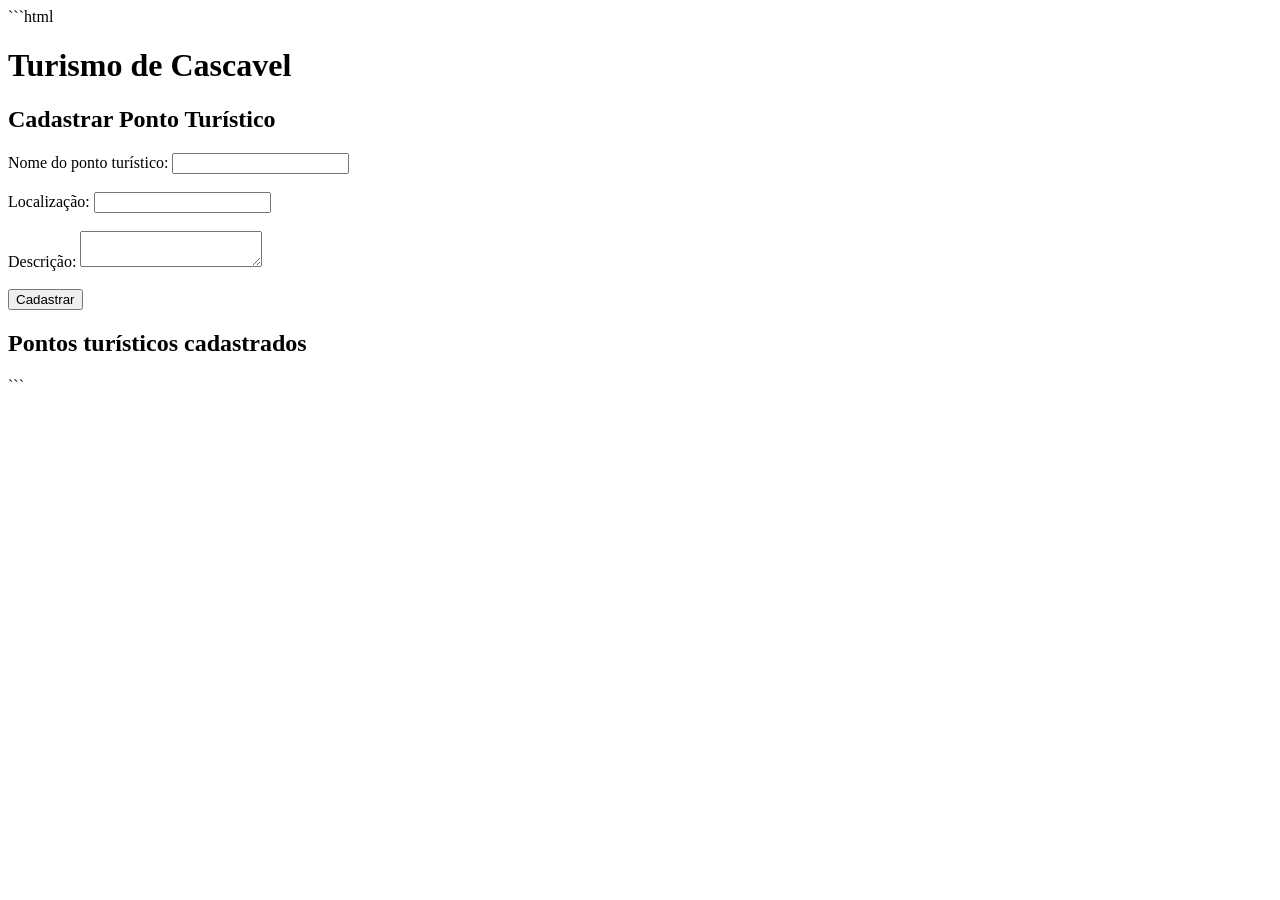
<file: turismocascavel/frontend/index.html>
```html
<!DOCTYPE html>
<html lang="pt-BR">
<head>
    <meta charset="UTF-8">
    <meta name="viewport" content="width=device-width, initial-scale=1.0">

    <title>Turismo de Cascavel</title>
</head>

<body>

    <h1>Turismo de Cascavel</h1>
    <h2>Cadastrar Ponto Turístico</h2>
    <form onsubmit="cadastrarPontoTuristico(event)">

        <label for="nome">Nome do ponto turístico:</label>
        <input type="text" id="nome" required>

        <br><br>

        <label for="localizacao">Localização:</label>
        <input type="text" id="localizacao" required>

        <br><br>

        <label for="descricao">Descrição:</label>
        <textarea id="descricao" required></textarea>

        <br><br>

        <button type="submit">
            Cadastrar
        </button>

    </form>

    <h2>Pontos turísticos cadastrados</h2>
    <ul id="lista-pontos-turisticos"></ul>
    <script src="js/main.js"></script>

</body>
</html>
```
</file>
